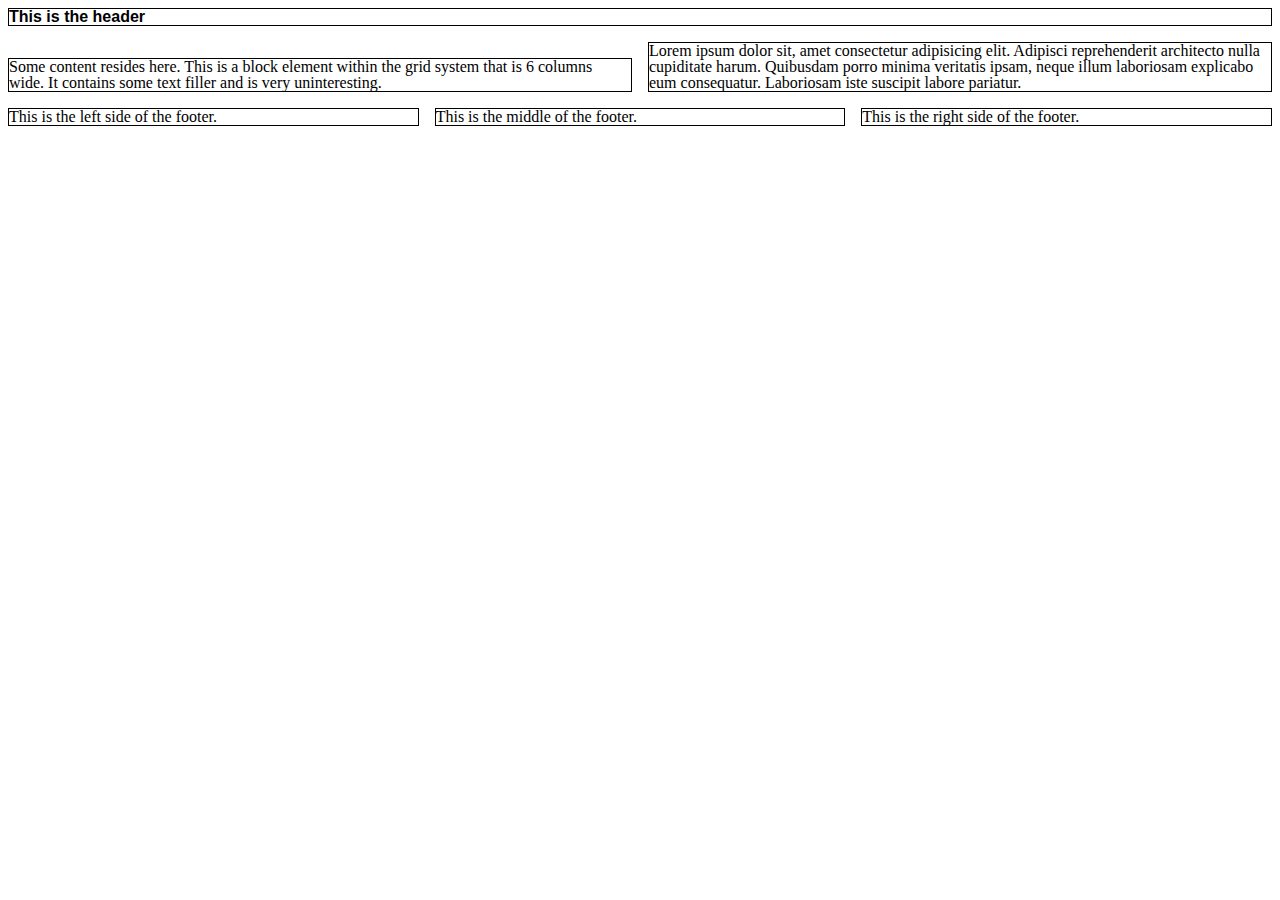
<file: index.html>
<!DOCTYPE html>
<html lang="en">
<head>
    <meta charset="UTF-8">
    <meta http-equiv="X-UA-Compatible" content="IE=edge">
    <meta name="viewport" content="width=device-width, initial-scale=1.0">
    <title>Document</title>
    <link rel="stylesheet" href="assets/khl-grid12.css">
</head>
<body>
    <div class="khl-container">
        <div class="block12"><h1>This is the header</h1></div>
    </div>
    <div class="khl-container">
        <div class="block6"><p>Some content resides here.  This is a block element within the grid system that is 6 columns wide.  It contains some text filler and is very uninteresting.</p></div>
        <div class="block6">Lorem ipsum dolor sit, amet consectetur adipisicing elit. Adipisci reprehenderit architecto nulla cupiditate harum. Quibusdam porro minima veritatis ipsam, neque illum laboriosam explicabo eum consequatur. Laboriosam iste suscipit labore pariatur.</div>
    </div>
    <div class="khl-container">
        <div class="block4"><p>This is the left side of the footer.</p></div>
        <div class="block4"><p>This is the middle of the footer.</p></div>
        <div class="block4"><p>This is the right side of the footer.</p></div>
    </div>
</body>
</html>
</file>
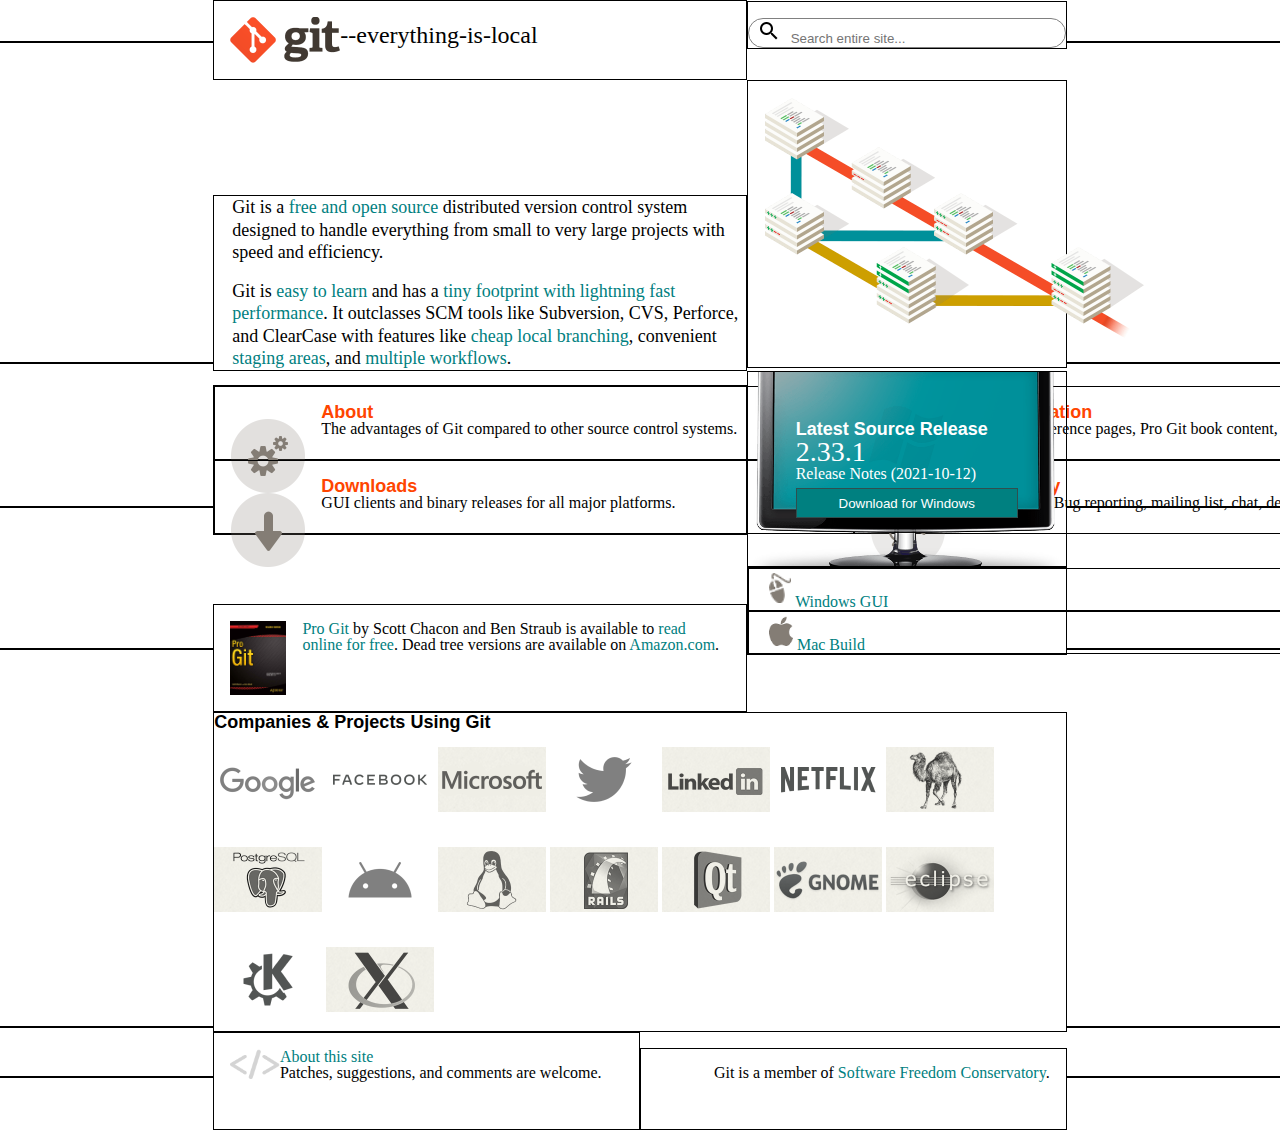
<file: git-clone.html>
<!DOCTYPE html>
<html lang="en">
<head>
    <meta charset="UTF-8">
    <meta http-equiv="X-UA-Compatible" content="IE=edge">
    <meta name="viewport" content="width=device-width, initial-scale=1.0">
    <link rel="stylesheet" href="assets/style.css">
    <title>Git Clone | Grid-Based Framework | The Odin Project</title>
</head>
<body>
    <header class="khl-container">
        <div class="block2"></div>
        <div class="block5 pad1em">
            <img class="h46 float-l" src="assets/images/logo@2x.png" />
            <p class="font24 margindot25em">--everything-is-local</p>
        </div>
        <div class="block3 align-r">
            <form action=""><img src="assets/images/outline_search_black_24dp.png"><input type="search" placeholder="Search entire site..."></form>
        </div>
        <div class="block2"></div>
    </header>
    <main>
        <div class="khl-container" id="main__hero">
            <div class="block2"></div>
            <div class="block5">
                <p class="font18 pad1em-l line-height1dot25em">Git is a <a href="#">free and open source</a> distributed version control system designed to handle everything from small to very large projects with speed and efficiency.</p>
                <br/>
                <p class="font18 pad1em-l line-height1dot25em">Git is <a href="#">easy to learn</a> and has a <a href="#">tiny footprint with lightning fast performance</a>. It outclasses SCM tools like Subversion, CVS, Perforce, and ClearCase with features like <a href="#">cheap local branching</a>, convenient <a href="#">staging areas</a>, and <a href="#">multiple workflows</a>.</p>
            </div>
            <div class="block3">
                <img class="h251 margin1em" src="assets/images/branching-illustration@2x.png" />
            </div>
            <div class="block2"></div>
        </div>
        <div class="khl-container" id="main__resources1">
            <div class="block2"></div>
            <div class="block5">
                <div class="khl-container">
                    <div class="block6 h74 pad1em">
                        <img class="h74 margin1em-trb float-l" src="assets/images/nav-about@2x.png" />
                        <h2 class="font18 fontorangered">About</h2>
                        <p>The advantages of Git compared to other source control systems.</p>
                    </div>
                    <div class="block6 h74 pad1em">
                        <img class="h74 margin1em-trb float-l" src="assets/images/nav-documentation@2x.png" />
                        <h2 class="font18 fontorangered">Documentation</h2>
                        <p>Command reference pages, Pro Git book content, videos and other materials.</p>
                    </div>
                </div>
                <div class="khl-container">
                    <div class="block6 h74 pad1em">
                        <img class="h74 margin1em-trb float-l" src="assets/images/nav-downloads@2x.png" />
                        <h2 class="font18 fontorangered">Downloads</h2>
                        <p>GUI clients and binary releases for all major platforms.</p>
                    </div>
                    <div class="block6 h74 pad1em">
                        <img class="h74 margin1em-trb float-l" src="assets/images/nav-community@2x.png" />
                        <h2 class="font18 fontorangered">Community</h2>
                        <p>Get involved! Bug reporting, mailing list, chat, development and more.</p>
                    </div>
                </div>
            </div>
            <div class="block3 fontwhite" id="main__resources1--download-info">
                <h4 class="font18">Latest Source Release</h4>
                <p class="font28">2.33.1</p>
                <p><a href="#" class="fontwhite">Release Notes</a> (2021-10-12)</p>
                <button class="fontwhite">Download for Windows</button>
            </div>
            <div class="block2"></div>
        </div>
        <div class="khl-container" id="main__resources2">
            <div class="block2"></div>
            <div class="block5">
                <img class="h74 margin1em float-l" src="assets/images/progit2.png" />
                <p class="pad1em"><a href="#">Pro Git</a> by Scott Chacon and Ben Straub is available to <a href="#">read online for free</a>. Dead tree versions are available on <a href="#">Amazon.com</a>.</p>
            </div>
            <div class="block3">
                <div class="khl-container">
                    <a href="#" class="block6 pad1em-l"><img class="h30 margindot25em" src="assets/images/gui.png" />Windows GUI</a>
                    <a href="#" class="block6 pad1em-l"><img class="h30 margindot25em" src="assets/images/box@2x.png" />Tarballs</a>
                </div>
                <div class="khl-container">
                    <a href="#" class="block6 pad1em-l"><img class="h30 margindot25em" src="assets/images/apple@2x.png" />Mac Build</a>
                    <a href="#" class="block6 pad1em-l"><img class="h30 margindot25em" src="assets/images/source-code@2x.png" />Source Code</a>
                </div>
            </div>
            <div class="block2"></div>
        </div>
        <div class="khl-container" id="main__companies">
            <div class="block2"></div>
            <div class="block8">
                <h3 class="font18">Companies & Projects Using Git</h3>
                <a href="#"><img class="h65 margin1em-tb" src="assets/images/google@2x.png" /></a>
                <a href="#"><img class="h65 margin1em-tb" src="assets/images/facebook@2x.png" /></a>
                <a href="#"><img class="h65 margin1em-tb" src="assets/images/microsoft@2x.png" /></a>
                <a href="#"><img class="h65 margin1em-tb" src="assets/images/twitter@2x.png" /></a>
                <a href="#"><img class="h65 margin1em-tb" src="assets/images/linked-in@2x.png" /></a>
                <a href="#"><img class="h65 margin1em-tb" src="assets/images/netflix@2x.png" /></a>
                <a href="#"><img class="h65 margin1em-tb" src="assets/images/perl@2x.png" /></a>
                <a href="#"><img class="h65 margin1em-tb" src="assets/images/postgresql@2x.png" /></a>
                <a href="#"><img class="h65 margin1em-tb" src="assets/images/android@2x.png" /></a>
                <a href="#"><img class="h65 margin1em-tb" src="assets/images/linux@2x.png" /></a>
                <a href="#"><img class="h65 margin1em-tb" src="assets/images/rails@2x.png" /></a>
                <a href="#"><img class="h65 margin1em-tb" src="assets/images/qt@2x.png" /></a>
                <a href="#"><img class="h65 margin1em-tb" src="assets/images/gnome@2x.png" /></a>
                <a href="#"><img class="h65 margin1em-tb" src="assets/images/eclipse@2x.png" /></a>
                <a href="#"><img class="h65 margin1em-tb" src="assets/images/kde@2x.png" /></a>
                <a href="#"><img class="h65 margin1em-tb" src="assets/images/x@2x.png" /></a>
            </div>
            <div class="block2"></div>
        </div>
    </main>
    <footer class="khl-container">
        <div class="block2"></div>
        <div class="block4 pad1em pad3em-b">
            <img class="h30 float-l" src="assets/images/code@2x.png" />
            <p><a href="#">About this site</a></p>
            <p>Patches, suggestions, and comments are welcome.</p>
        </div>
        <div class="block4 pad1em pad3em-b align-r">
            <small>Git is a member of <a href="#">Software Freedom Conservatory</a>.</small>
        </div>
        <div class="block2"></div>
    </footer>
</body>
</html>
</file>
<file: assets/style.css>
@import url('khl-grid12.css');

:root {--gutter: 0px;}

p, input {font-size: 13;}

a {
    color: teal;
    text-decoration: none;
}

form {
    text-align: left;
    border: 1px solid gray;
    border-radius: 1.25em;
    margin-top: 1em;
}
form img {
    margin: 0 .5em;
}
form input {
    border: none;
    border-bottom-right-radius: 1em;
}

.w50percent {width: 50%;}

.h30 {height: 30px;}
.h46 {height: 46px;}
.h65 {height: 65px;}
.h74 {height: 74px;}
.h251 {height: 251px;}

.float-l {float: left;}
.clear-l {clear: left;}

.align-r {text-align: right;}
.vertalign-middle{vertical-align: middle;}

.font18 {font-size: 18px;}
.font24 {font-size: 24px;}
.font28 {font-size: 28px;}
.fontorangered {color: orangered;}
.fontwhite {color: white;}

.line-height1dot25em {line-height: 1.25em;}

.paddot25em {padding: .25em;}
.pad1em {padding: 1em;}
.pad1em-l{padding-left: 1em;}
.pad3em-b{padding-bottom: 3em;}

.margindot25em {margin: .25em;}
.margin1em {margin: 1em;}
.margin1em-trb {margin: 1em 1em 1em 0;}
.margin1em-tb {margin: 1em 0;}

#main__resources1--download-info {
    background-image: url(images/monitor-windows@2x.png);
    background-position: center center;
    background-size: cover;
    padding: 3em;
}
#main__resources1--download-info button {
    width: 100%;
    background-color: teal;
    padding: .5em 1em;
    border: 1px solid darkslategray;
    margin-top: .5em;
}
</file>
<file: assets/khl-grid12.css>
/* http://meyerweb.com/eric/tools/css/reset/ 
   v2.0 | 20110126
   License: none (public domain)
*/

html, body, div, span, applet, object, iframe,
h1, h2, h3, h4, h5, h6, p, blockquote, pre,
a, abbr, acronym, address, big, cite, code,
del, dfn, em, img, ins, kbd, q, s, samp,
small, strike, strong, sub, sup, tt, var,
b, u, i, center,
dl, dt, dd, ol, ul, li,
fieldset, form, label, legend,
table, caption, tbody, tfoot, thead, tr, th, td,
article, aside, canvas, details, embed, 
figure, figcaption, footer, header, hgroup, 
menu, nav, output, ruby, section, summary,
time, mark, audio, video {
	margin: 0;
	padding: 0;
	border: 0;
	font-size: 100%;
	font: inherit;
	vertical-align: baseline;
}
/* HTML5 display-role reset for older browsers */
article, aside, details, figcaption, figure, 
footer, header, hgroup, menu, nav, section {
	display: block;
}
body {
	line-height: 1;
}
ol, ul {
	list-style: none;
}
blockquote, q {
	quotes: none;
}
blockquote:before, blockquote:after,
q:before, q:after {
	content: '';
	content: none;
}
table {
	border-collapse: collapse;
	border-spacing: 0;
}

:root {
	--gutter: 1rem;
}

body * {
	box-sizing: border-box;
}

.khl-container {
	width: 100vw;
	white-space: nowrap;
	font-size: 0;
}

.khl-container [class^="block"] {
	font-size: 1rem;
	white-space: normal;
	border: 1px solid black;
	/* margin: var(--gutter) calc(var(--gutter) / 2); */
	margin: calc(var(--gutter) / 2);
	display: inline-block;
}
.khl-container .block1 {
	width: calc((100vw * 1 / 12) - var(--gutter));
}
.khl-container .block2 {
	width: calc((100vw * 2 / 12) - var(--gutter));
}
.khl-container .block3 {
	width: calc((100vw * 3 / 12) - var(--gutter));
}
.khl-container .block4 {
	width: calc((100vw * 4 / 12) - var(--gutter));
}
.khl-container .block5 {
	width: calc((100vw * 5 / 12) - var(--gutter));
}
.khl-container .block6 {
	width: calc((100vw * 6 / 12) - var(--gutter));
}
.khl-container .block7 {
	width: calc((100vw * 7 / 12) - var(--gutter));
}
.khl-container .block8 {
	width: calc((100vw * 8 / 12) - var(--gutter));
}
.khl-container .block9 {
	width: calc((100vw * 9 / 12) - var(--gutter));
}
.khl-container .block10 {
	width: calc((100vw * 10 / 12) - var(--gutter));;
}
.khl-container .block11 {
	width: calc((100vw * 11 / 12) - var(--gutter));;
}
.khl-container .block12 {
	width: calc((100vw * 12 / 12) - var(--gutter));;
}

h1, h2, h3, h4, h5, h6 {
	font-family: sans-serif;
	font-weight: bold;
}

p {
	font-family: serif;
}
</file>
